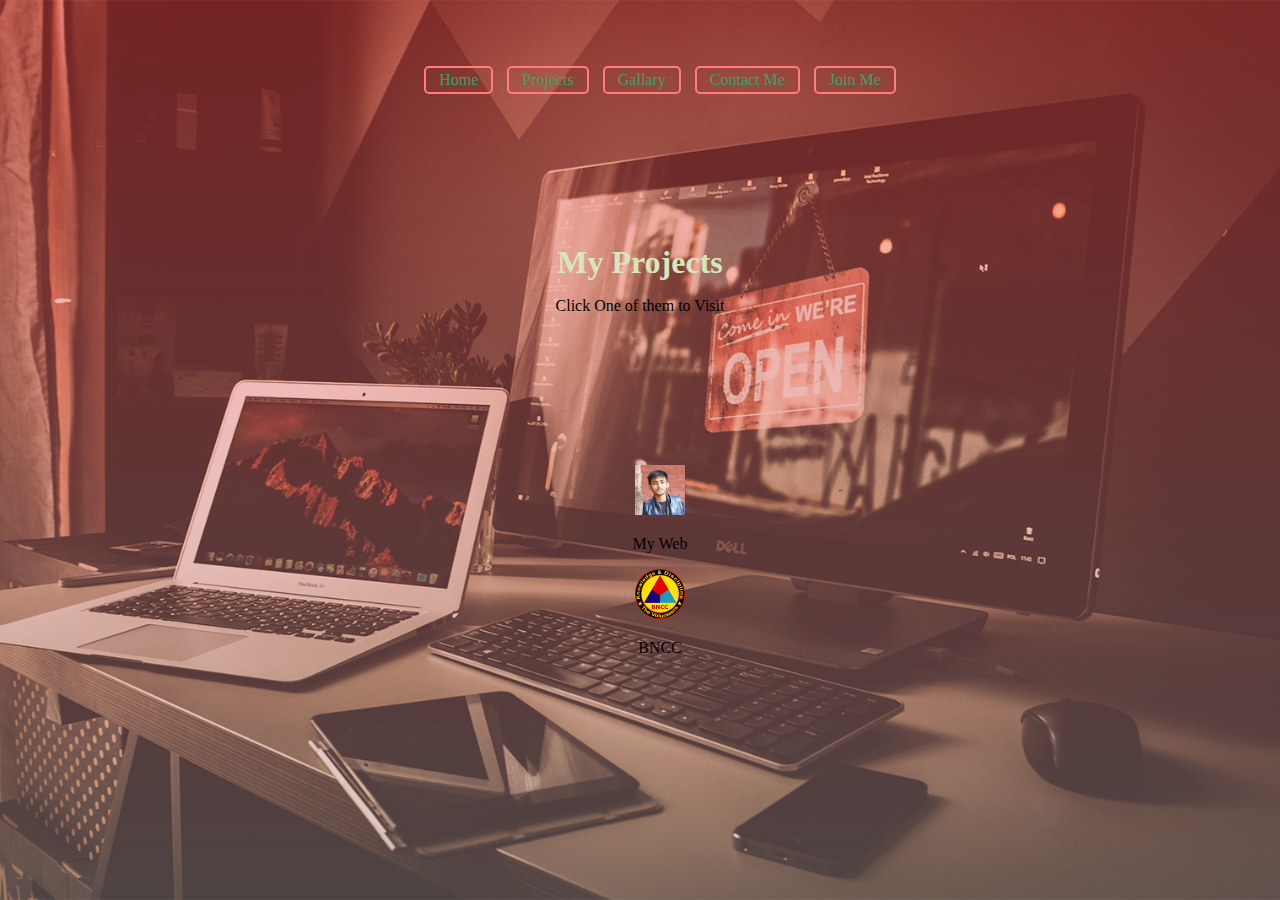
<file: projects.html>
<!DOCTYPE html>
<html lang="en">
<head>
    <meta charset="UTF-8">
    <title>Projects</title>
    <link rel="stylesheet" href="assets/css/projects.css">
</head>
<body>
    <header>
       <nav>
           <ul>
               <li><a href="index.html">Home</a></li>
               <li><a href="projects.html">Projects</a></li>
               <li><a href="gallary.html">Gallary</a></li>
               <li><a href="contact.html">Contact Me</a></li>
               <li><a href="join.html">Join Me</a></li>
           </ul>
       </nav>
   </header> 
   <div class="headline">
   <h1>My Projects</h1>
   <p>Click One of them to Visit</p>
   </div>
   <div>
       <ul class="web">
           <li><a href="index.html"><img src="assets/Image/web1.jpg" alt=""></a></li>
           <p>My Web</p>
           <li><a href="https://jozon.github.io/bncckghs2"><img src="assets/Image/web2.png" alt=""></a></li>
           <p>BNCC</p>
       </ul>
   </div>
</body>
</html>
</file>
<file: assets/css/projects.css>
*{
    text-align:center;
    font-family: cursive;
}
body{
    background: linear-gradient(rgba(251, 0, 0, 0.32),rgba(132, 98, 98, 0.31)) ,url(../Image/pbg.png);
    background-size: cover ;
    background-position:0px -65px cover;
    background-attachment: fixed;
    background-repeat: no-repeat;
    
}
ul li{
    display:inline-block;
    list-style-type: none;
    border:2px solid rgb(255, 125, 125);
    padding: 3px;
    margin-right: 10px;
    border-radius: 5px;
    margin-top: 50px;
    transition: .8s;
}
ul li:last-child{
    margin:0px;
}
ul li a {
   text-decoration: none;
    padding:10px;
    color:#39a368
}
ul li:hover{
    background: rgba(156, 156, 156, 0.52);
    border-radius:20px;
}
div{
    margin-top: 150px;
}
h1{
    color:rgb(215, 231, 188);
    margin:0px;
}
img{
    height:50px;
}
.web li{
    padding:0px;
    margin: 0;
    border:none;
}
</file>
